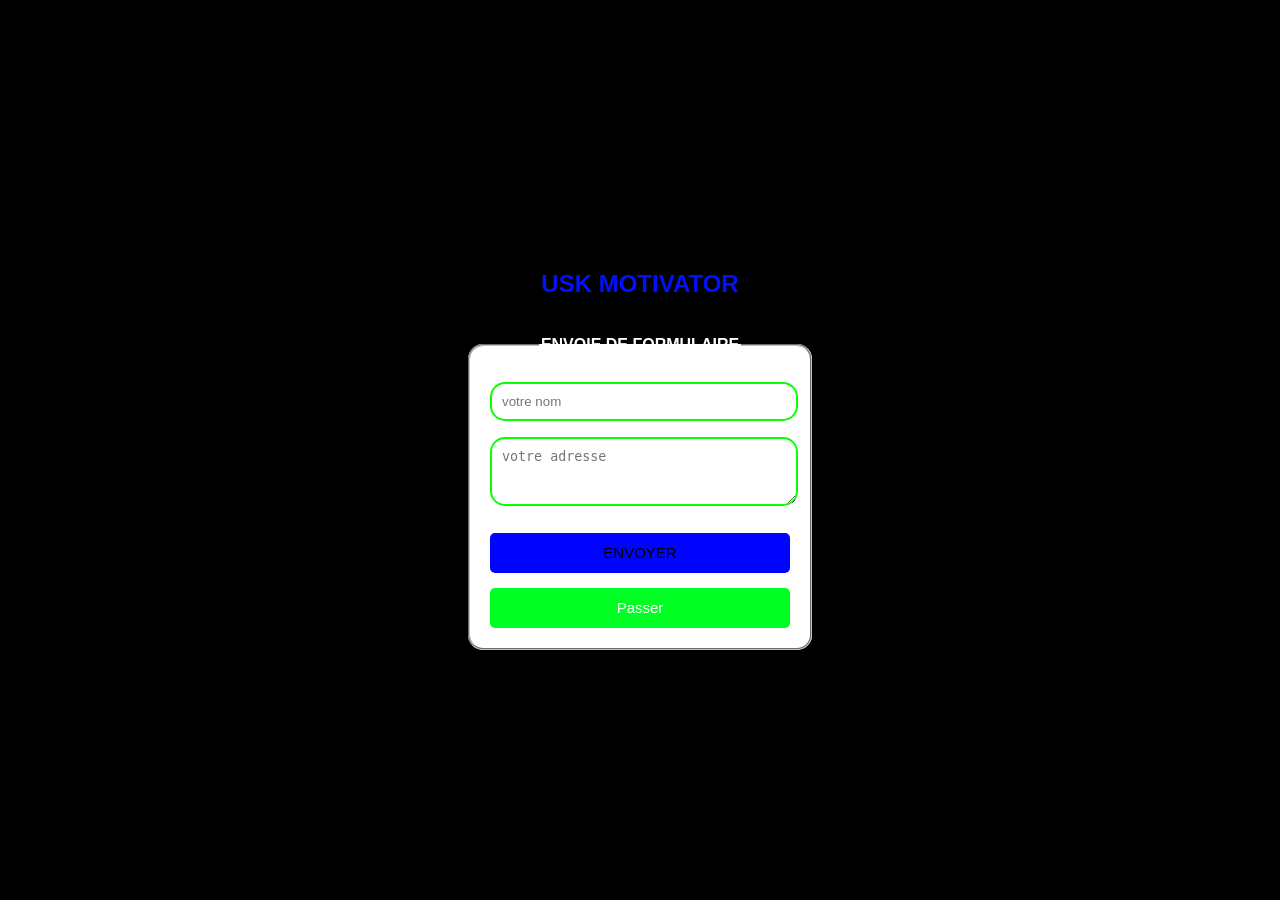
<file: index.html>
<!DOCTYPE html>
<html lang="en">

<head>
    <meta charset="UTF-8">
    <meta name="viewport" content="width=device-width, initial-scale=1.0">
    <title>DESIGN++</title>
    <link rel="stylesheet" href="style.css"> <!-- Lien vers le fichier CSS -->
    <script>
        function validateForm() {
            var nom = document.forms["contactForm"]["nom"].value;
            var adresse = document.forms["contactForm"]["adresse"].value;

            if (nom === "" || adresse === "") {
                alert("Veuillez remplir tous les champs !");
                return false; // Empêche l'envoi du formulaire
            } else {
                alert("Formulaire envoyé avec succès !");
                return true; // Autorise l'envoi du formulaire
            }
        }

        function goToPage2() {
            window.location.href = "page2.html";
        }
    </script>
</head>

<body>
    <header>
        <h2 style="text-align: center; color: #0011ff;">USK MOTIVATOR</h2>
        <br>
        <div class="container">
            <fieldset>
                <legend>ENVOIE DE FORMULAIRE</legend>
                <form name="contactForm" method="post" action="mailto:urbainkabamba287@gmail.com" onsubmit="return validateForm()">
                    <input type="text" name="nom" placeholder="votre nom" required>
                    <textarea name="adresse" cols="35" rows="3" placeholder="votre adresse" required></textarea>
                    <input type="submit" value="ENVOYER">
                    <input type="button" value="Passer" onclick="goToPage2()">
                </form>
            </fieldset>
        </div>
    </header>
</body>

</html>
</file>
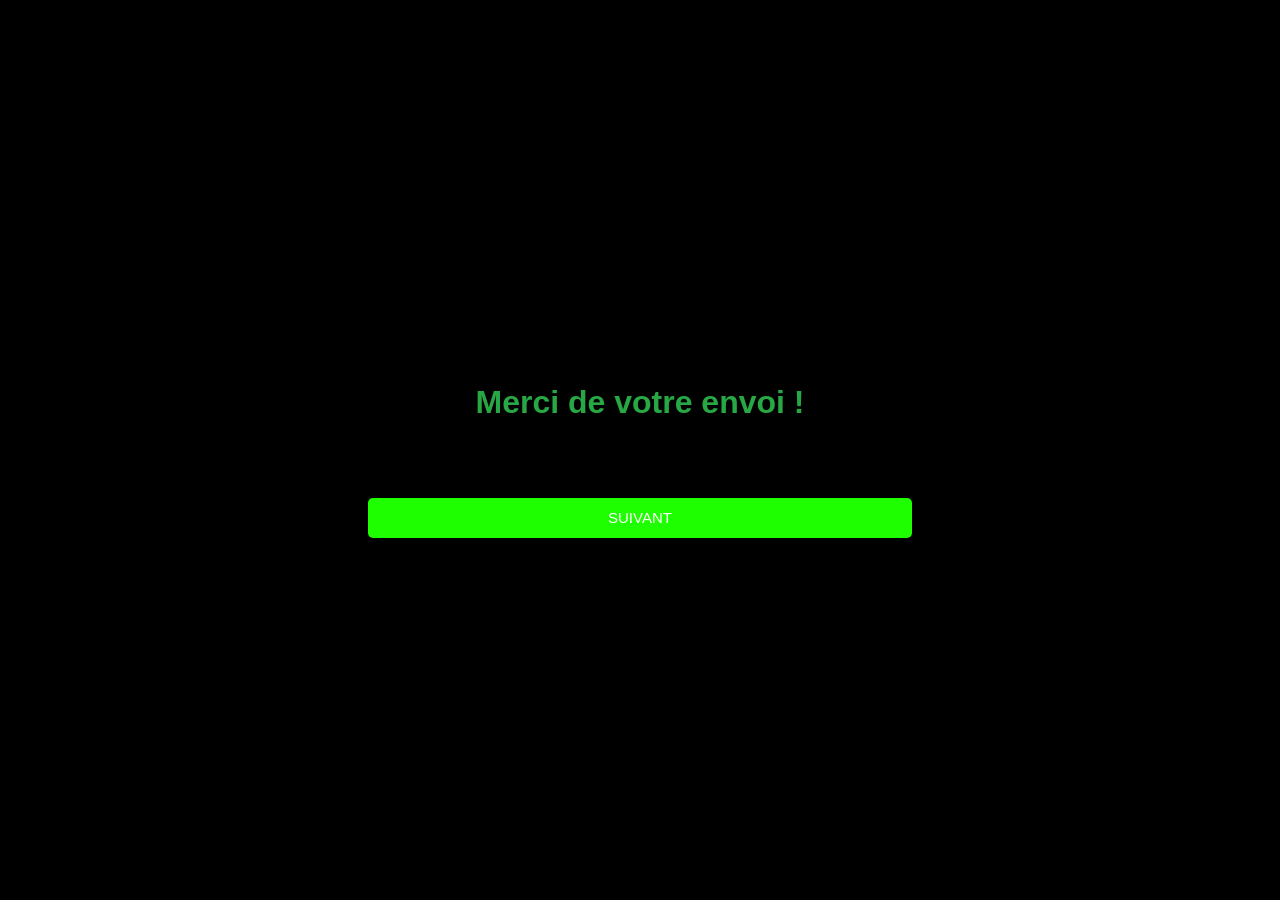
<file: page2.html>
<!DOCTYPE html>
<html lang="en">

<head>
    <meta charset="UTF-8">
    <meta name="viewport" content="width=device-width, initial-scale=1.0">
    <title>Page Suivante</title>
    <link rel="stylesheet" href="page2.css">
</head>

<body>
    <header>
        <div class="container">
            <h1>Merci de votre envoi !</h1>
            <p>Votre demande a été envoyée avec succès. Nous vous contacterons bientôt.</p>
            <p>Si vous avez d'autres questions, n'hésitez pas à nous les poser.</p>
            <b><input type="button" value="SUIVANT" onclick="goBack()"></b>
        </div>
    </header>

    <script>
        function goBack() {
            window.location.href = "page3.html"; // Remplacez par le nom de votre fichier HTML de formulaire
        }
    </script>
</body>

</html>
</file>
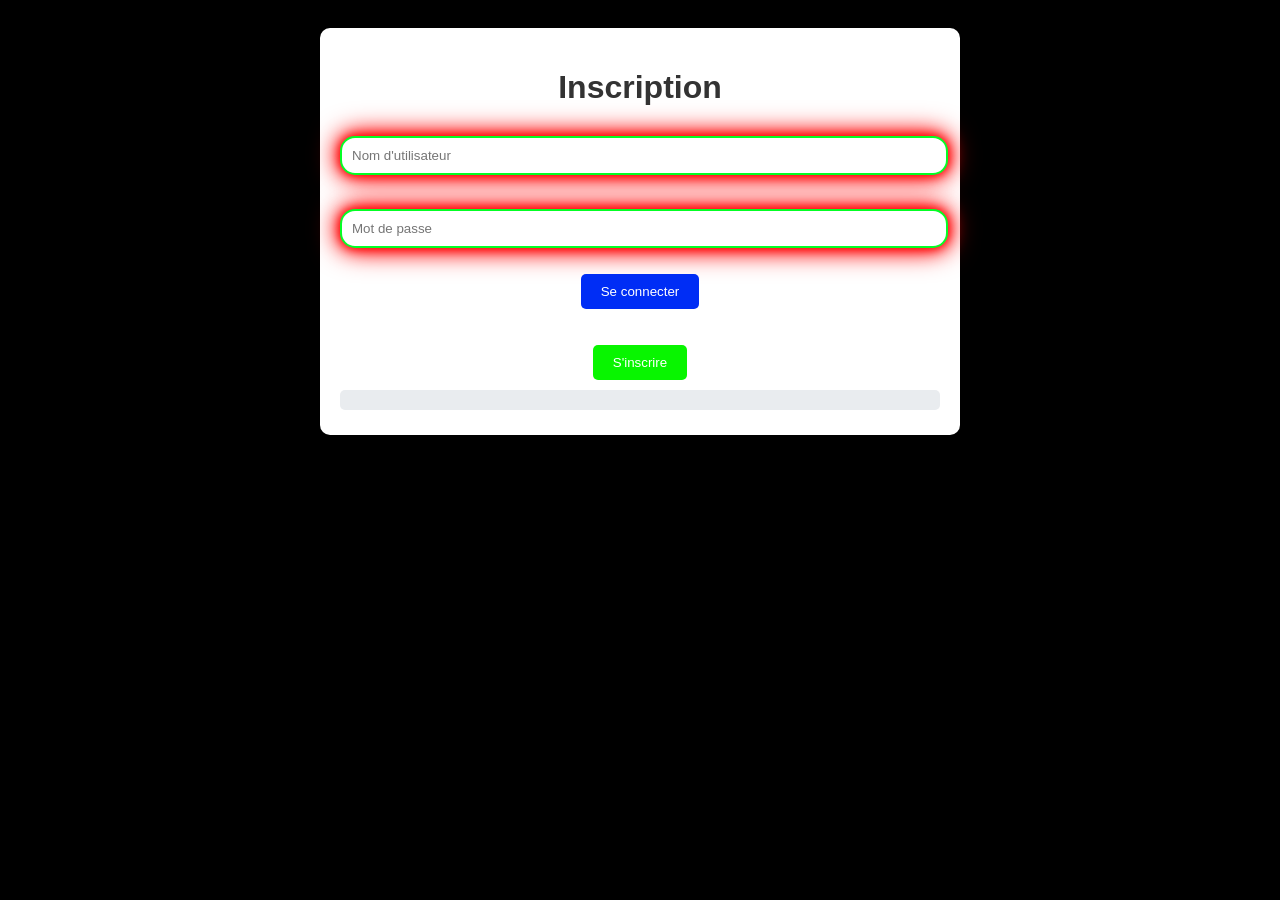
<file: page3.html>
<!DOCTYPE html>
<html lang="fr">
<head>
    <meta charset="UTF-8">
    <meta name="viewport" content="width=device-width, initial-scale=1.0">
    <title>Inscription</title>
    <link rel="stylesheet" href="page3.css"> <!-- Lien vers le CSS -->
</head>
<body>
    <div class="container">
        <center><h1>Inscription</h1></center>
        <div id="authSection">
            <input type="text" id="username" placeholder="Nom d'utilisateur">
            <br>
            <br>
            <input class="A1" type="password" id="password" placeholder="Mot de passe">
            <br>
            <br>
            <center><input class="B2" type="button" value="Se connecter" onclick="login()"></center>
            <br>
            <br>
            <center><input class="B1" type="button" value="S'inscrire" onclick="register()"></center>
            <center><p id="authMessage" class="error"></p></center>
        </div>
    </div>
    <center>

    <script>
        function register() {
            const username = document.getElementById("username").value;
            const password = document.getElementById("password").value;
            if (username.trim() === "" || password.trim() === "") {
                showMessage("Veuillez entrer un nom d'utilisateur et un mot de passe.", true);
                return;
            }
            localStorage.setItem("username", username);
            localStorage.setItem("password", password);
            showMessage("Inscription réussie ! Vous pouvez maintenant vous connecter.", false);
        }

        function login() {
            const username = document.getElementById("username").value;
            const password = document.getElementById("password").value;
            const storedUsername = localStorage.getItem("username");
            const storedPassword = localStorage.getItem("password");

            if (username === storedUsername && password === storedPassword) {
                // Redirige vers la page de discussion
                window.location.href = "page5.html";
            } else {
                showMessage("Nom d'utilisateur ou mot de passe incorrect.", true);
            }
        }

        function showMessage(message, isError) {
            const messageElement = document.getElementById("authMessage");
            messageElement.textContent = message;
            messageElement.className = isError ? "error" : "success";
        }
    </script>
    </center>
</body>
</html>
</file>
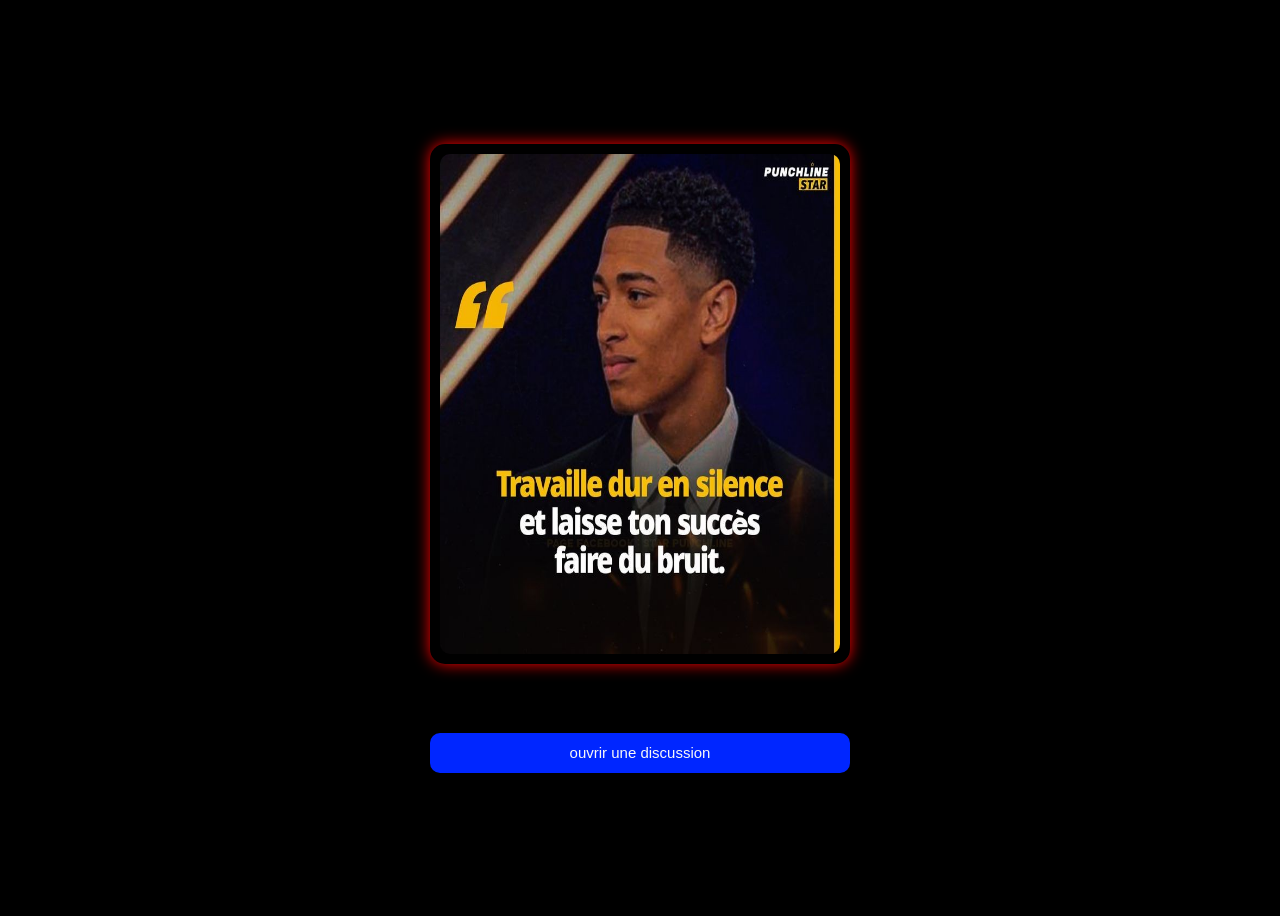
<file: page4.html>
</html><!DOCTYPE html>
<html lang="en">

<head>
    <meta charset="UTF-8">
    <meta name="viewport" content="width=device-width, initial-scale=1.0">
    <title>voir la citation</title>
    <link rel="stylesheet" href="page4.css"> <!-- Lien vers le fichier CSS -->
</head>

<body>
    <div>
        <center>
            <div class="image-container">
                <img src="usk.jpg" width="400" height="500" alt="Image">
            </div>
            <br>
            <br>
            <br>
            <br>
                
            <b><input class="A1" type="button" value="ouvrir une discussion" onclick="goBack()"></b>
            
            <script>
                function goBack() {
                    window.location.href = "page6.html"; // Remplacez par le nom de votre fichier HTML de formulaire
                }
            </script>
        </center>
    </div>
</body>

</html>
</file>
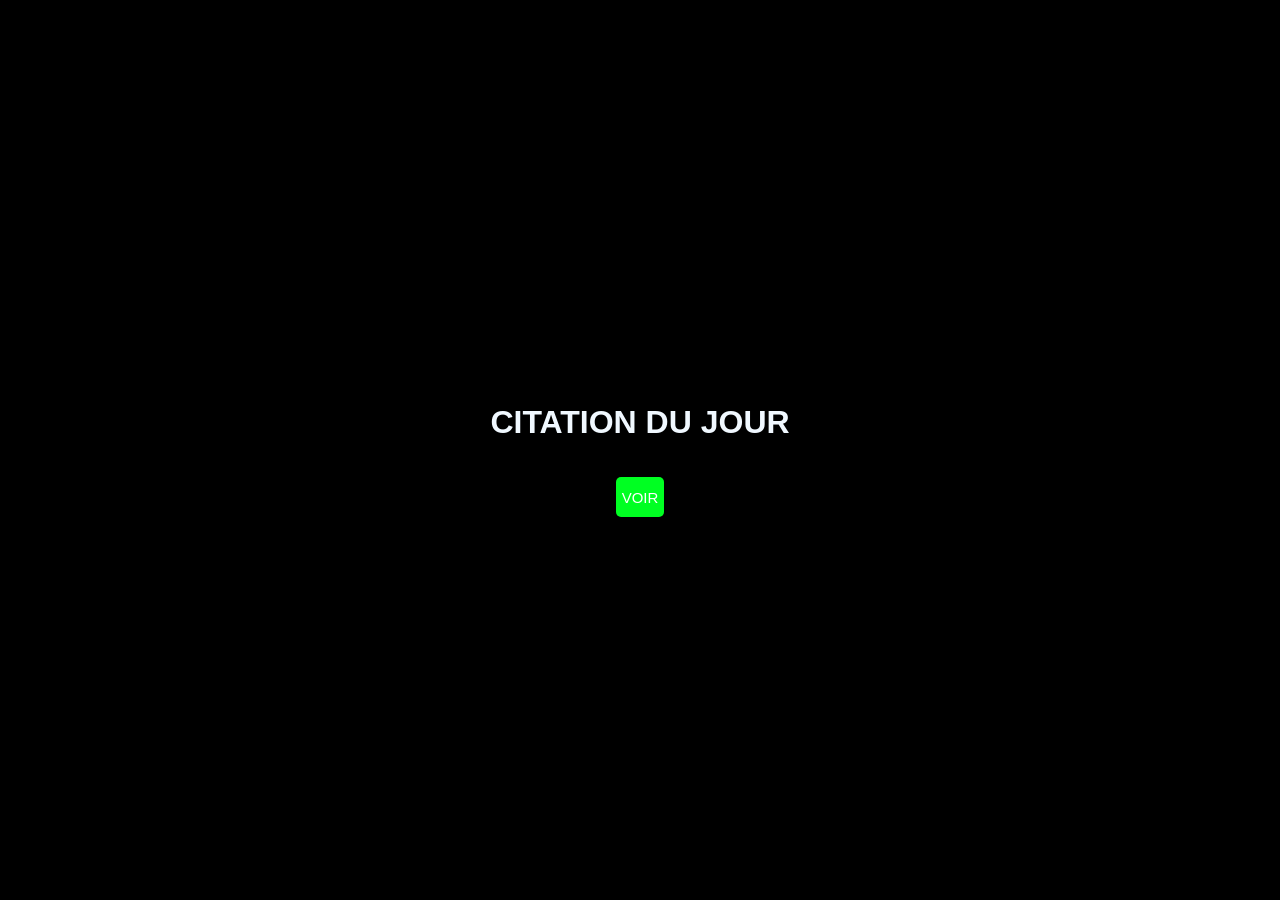
<file: page5.html>
<!DOCTYPE html>
<html lang="en">

<head>
    <meta charset="UTF-8">
    <meta name="viewport" content="width=device-width, initial-scale=1.0">
    <title>Paroles de Motivation</title>
    <link rel="stylesheet" href="style.css">
</head>

<body>
    <header>
        <div class="container">
            <h1 style="color: aliceblue;">CITATION DU JOUR</h1>
            <b><input type="button" value="VOIR" onclick="goBack()"></b>

    <script>
        function goBack() {
            window.location.href = "page4.html"; // Remplacez par le nom de votre fichier HTML de formulaire
        }
    </script>
            
</body>

</html>
</file>
<file: style.css>
body {
    font-family: Arial, sans-serif;
    background-color: #000000;
    display: flex;
    justify-content: center;
    align-items: center;
    height: 100vh;
    margin: 0;
}

.container {
    display: flex;
    justify-content: center;
    align-items: center;
    flex-direction: column; /* Permet de centrer verticalement */
}

fieldset {
    background-color: rgb(255, 255, 255);
    border-radius: 15px;
    box-shadow: 0 4px 10px rgba(0, 0, 0, 0.1);
    padding: 20px;
    width: 300px; /* Largeur fixe du champ */
}

legend {
    color: rgb(255, 255, 255);
    font-weight: bold;
    text-align: center; /* Centre le texte du legend */
}

input[type="text"],
textarea {
    width: calc(100% - 16px); /* Prend la largeur du conteneur */
    padding: 10px;
    margin: 8px 0; /* Espacement vertical entre les champs */
    border-radius: 15px;
    border: 2px solid rgb(11, 255, 3);
    transition: box-shadow 0.4s ease, border-color 0.4s ease;
}

input[type="text"]:focus,
textarea:focus {
    outline: none;
    border-color: rgb(0, 0, 0);
    box-shadow: 0 0 10px rgb(255, 2, 2),
                0 0 20px rgb(255, 0, 0),
                0 0 30px rgb(255, 0, 0);
}

input[type="submit"],
input[type="button"] {
    width: 100%;
    font-size: 15px;
    height: 40px;
    border-radius: 5px;
    color: rgb(0, 0, 0);
    margin-top: 15px;
    cursor: pointer;
    border: none;
    transition: background-color 0.3s ease;
}

input[type="submit"] {
    background-color: rgb(0, 4, 255);
}

input[type="submit"]:hover {
    background-color: rgb(255, 0, 0);
    color: rgb(255, 255, 255);
}

input[type="button"] {
    background-color: rgb(0, 255, 34); /* Couleur pour le bouton "Passer" */
    color: rgb(255, 255, 255); /* Texte noir pour le bouton "Passer" */
}

input[type="button"]:hover {
    background-color: rgb(204, 2, 2); /* Couleur plus sombre au survol */
}
</file>
<file: page2.css>
body {
    font-family: Arial, sans-serif;
    background-color: #000000;
    display: flex;
    justify-content: center;
    align-items: center;
    height: 100vh;
    margin: 0;
}

.container {
    text-align: center; /* Centre le texte dans le conteneur */
}

h1 {
    color: #28a745; /* Couleur verte pour le titre */
}

p {
    margin: 10px 0; /* Espacement vertical entre les paragraphes */
}

input[type="button"] {
    width: 100%;
    font-size: 15px;
    height: 40px;
    border-radius: 5px;
    background-color: rgb(30, 255, 0);
    color: rgb(255, 255, 255);
    cursor: pointer;
    border: none;
    transition: background-color 0.3s ease;
}

input[type="button"]:hover {
    background-color: rgb(255, 0, 0); /* Couleur plus sombre au survol */
    color: rgb(55, 0, 255);
}
</file>
<file: page3.css>
body {
    font-family: Arial, sans-serif;
    background-color: #000000; /* Couleur de fond de la page */
    display: flex;
    flex-direction: column;
    align-items: center; /* Centre le contenu */
    padding: 20px;
}

.container {
    width: 600px; /* Largeur de la boîte de discussion */
    background-color: white; /* Couleur de fond blanc */
    border-radius: 10px; /* Coins arrondis */
    box-shadow: 0 2px 10px rgba(0, 0, 0, 0.1); /* Ombre légère */
    padding: 20px; /* Espacement intérieur */
}

h1, h2 {
    color: #333; /* Couleur des titres */
}

input[type="text"], input[type="password"], textarea {
    width: 100%; /* Prend toute la largeur */
    padding: 10px; /* Ajoute du rembourrage */
    border-radius: 5px; /* Coins arrondis */
    border: 1px solid #0066ff; /* Bordure grise */
    margin-bottom: 10px; /* Espacement en bas */
    outline: none;
    border-color: rgb(0, 0, 0);
    box-shadow: 0 0 10px rgb(255, 2, 2),
                0 0 20px rgb(255, 0, 0),
                0 0 30px rgb(255, 0, 0);
                width: calc(100% - 16px); /* Prend la largeur du conteneur */
    padding: 10px;
    margin: 8px 0; /* Espacement vertical entre les champs */
    border-radius: 15px;
    border: 2px solid rgb(3, 255, 37);
    transition: box-shadow 0.4s ease, border-color 0.4s ease;
}
.input[type="password"]{
    width: 100%; /* Prend toute la largeur */
    padding: 10px; /* Ajoute du rembourrage */
    border-radius: 5px; /* Coins arrondis */
    border: 1px solid #ff0000; /* Bordure grise */
    margin-bottom: 10px; /* Espacement en bas */
    

}

.B2{
    background-color: #002df5; /* Couleur du bouton */
    color: white; /* Couleur du texte */
    border: none; /* Supprime la bordure */
    padding: 10px 20px; /* Ajoute du remplissage */
    border-radius: 5px; /* Coins arrondis */
    cursor: pointer; /* Curseur en main */
    border-color: deeppink;
    
}
.B1{
    background-color: #08f500; /* Couleur du bouton */
    color: white; /* Couleur du texte */
    border: none; /* Supprime la bordure */
    padding: 10px 20px; /* Ajoute du remplissage */
    border-radius: 5px; /* Coins arrondis */
    cursor: pointer; /* Curseur en main */
    border-color: #ff0000;
}

input[type="button"]:hover {
    background-color: #ff0000; /* Couleur plus sombre au survol */
}

#authMessage {
    font-size: 14px;
    margin-top: 10px;
}

.error {
    color: red; /* Couleur pour les messages d'erreur */
}

.success {
    color: green; /* Couleur pour les messages de succès */
}

.comment-form {
    margin-top: 20px; /* Espacement entre les commentaires et le formulaire de commentaire */
}

p {
    background-color: #e9ecef; /* Fond gris clair pour les commentaires */
    border-radius: 5px; /* Coins arrondis pour les commentaires */
    padding: 10px; /* Espacement intérieur */
    margin: 5px 0; /* Espacement vertical entre les commentaires */
}
</file>
<file: page4.css>
body {
    background-color: #000000; /* Couleur de fond de la page */
    display: flex;
    justify-content: center;
    align-items: center;
    height: 100vh; /* Remplit la hauteur de l'écran */
}

.image-container {
    position: relative;
    display: inline-block;
    padding: 10px; /* Ajoute de l'espace autour de l'image */
    border-radius: 15px; /* Coins arrondis */
    box-shadow: 0 0 15px rgb(255, 0, 0); /* Ombre dorée */
    transition: box-shadow 0.3s ease; /* Transition pour l'ombre */
}

.image-container:hover {
    box-shadow: 0 0 25px rgb(4, 0, 255); /* Ombre plus forte au survol */
}

img {
    border-radius: 10px; /* Coins arrondis pour l'image */
}

.A1 {
    background-color: #0026ff; /* Couleur du bouton au survol */
    width: 100%;
    font-size: 15px;
    height: 40px;
    border-radius: 10px;
    color: rgb(248, 248, 248);
    margin-top: 15px;
    cursor: pointer;
    border: none;
    transition: background-color 0.3s ease;
    
    
    
    
}
input[type="button"]:hover {
    background-color: #ff0000; /* Couleur plus sombre au survol */
}
</file>
